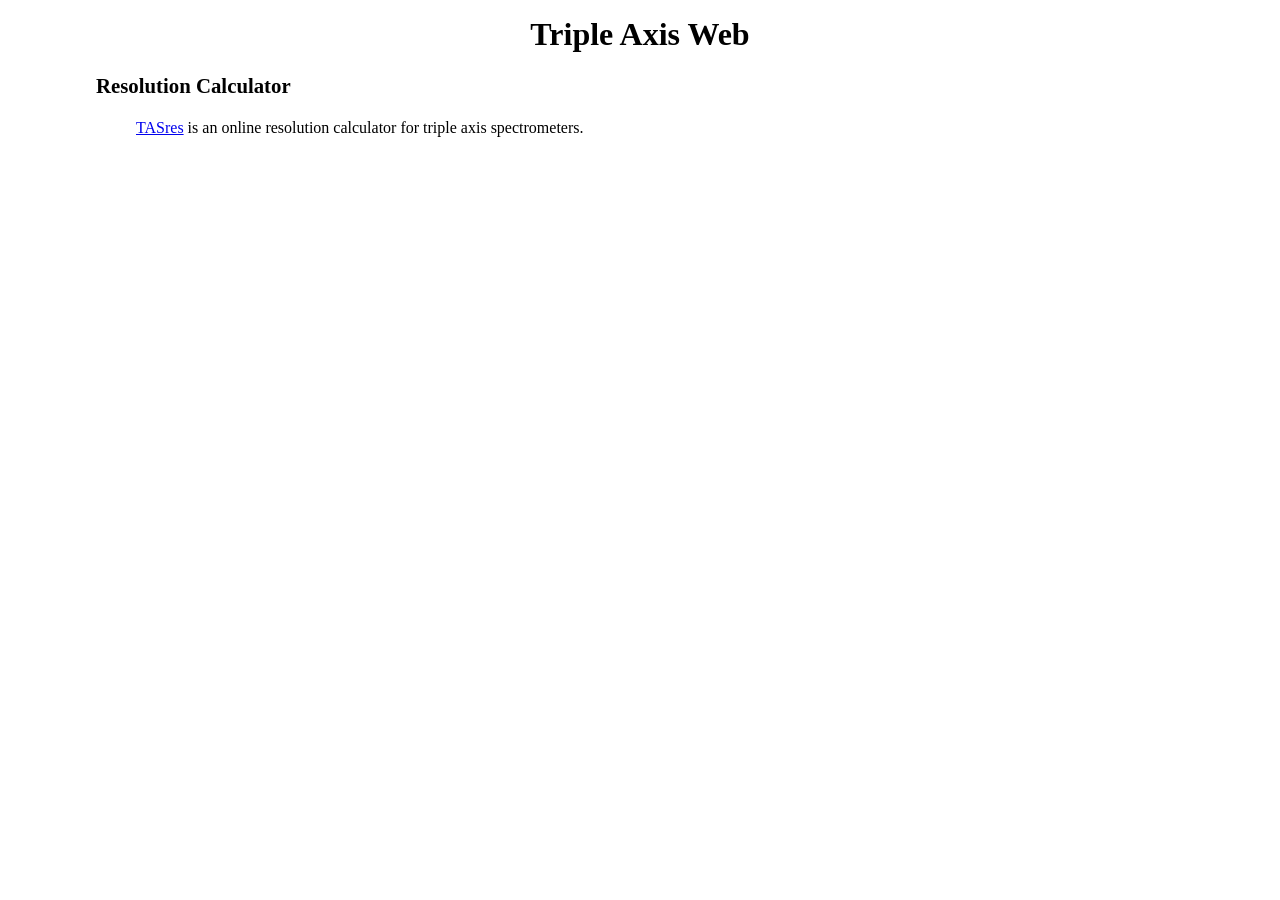
<file: Resolution Calculator Server/tas/index.html>
<!DOCTYPE HTML PUBLIC "-//W3C//DTD HTML 4.0 Transitional//EN">
<!-- saved from url=(0029)http://www.reflectometry.org/ -->
<HTML><HEAD><TITLE>TAS</TITLE>
<META http-equiv=Content-Type content="text/html; charset=utf-8">
<META name="Description" content="Triple Axis Spectrometry">
<style>
/* Limit page width between min and max */
body {
  width: 100%;
  min-width: 20em;
  max-width: 70em;
  margin: auto;
  border: none;
}
.content {
  margin: 1em;
}
dt { 
  margin:1em 0em 1em 0em;
  font-size:1.3em; 
  font-weight: bold; 
}
h1 { text-align: center; }
</style>
</HEAD>
<BODY><div class="content">
<H1>Triple Axis Web</H1>

<dt>Resolution Calculator</dt>
<dd>
<a href="res">TASres</a> is an online resolution calculator for 
triple axis spectrometers.
</dd>
</div></BODY></HTML>
</file>
